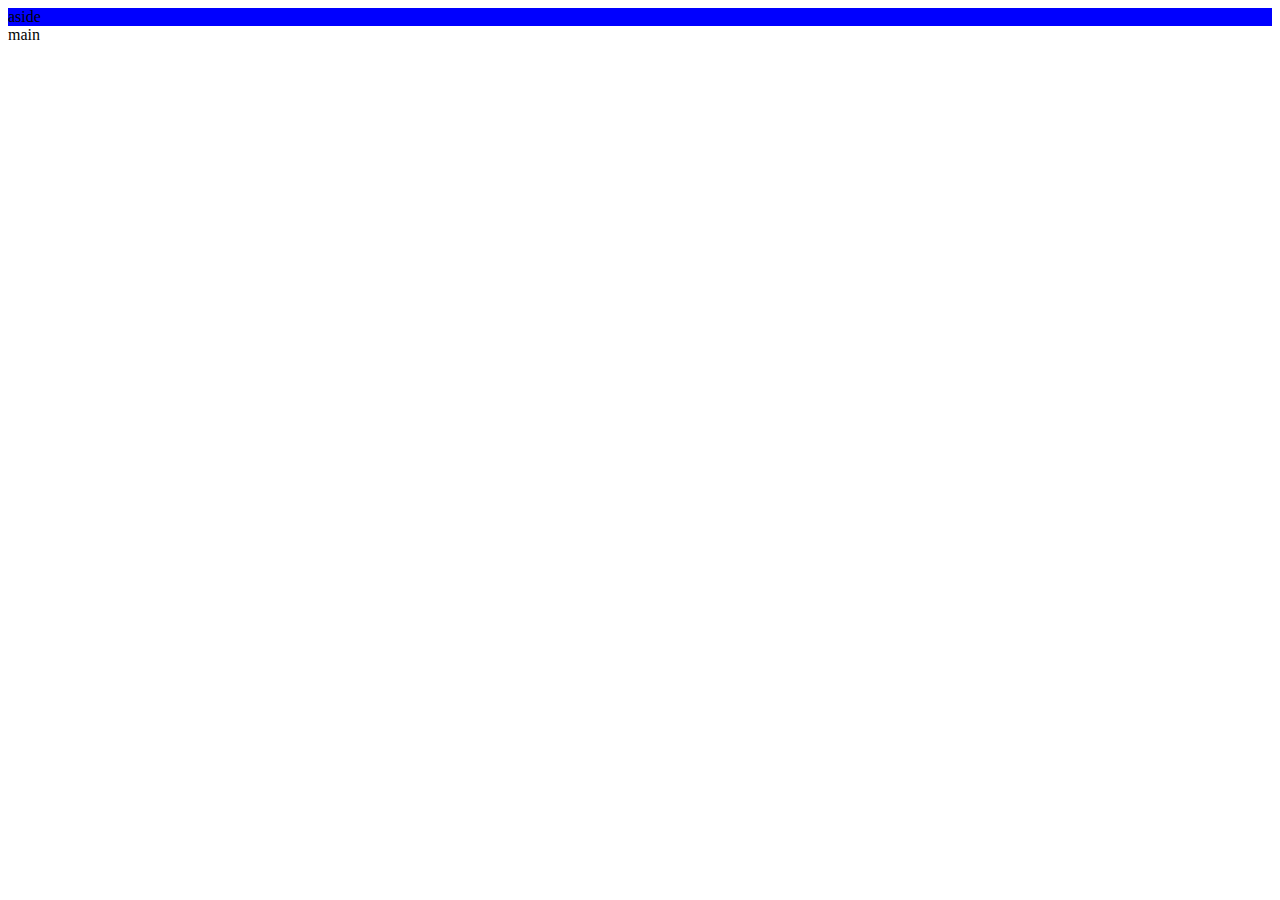
<file: admin/index.html>
<!DOCTYPE html>
<html lang="en">
<head>
    <meta charset="UTF-8">
    <meta http-equiv="X-UA-Compatible" content="IE=edge">
    <meta name="viewport" content="width=device-width, initial-scale=1.0">
    <title>Document</title>
    <style>
        aside{
            background-color: blue;
        }

    </style>
</head>
<body>
    <aside>
aside
    </aside>
main

    <section>


    </section>

</body>
</html>
</file>
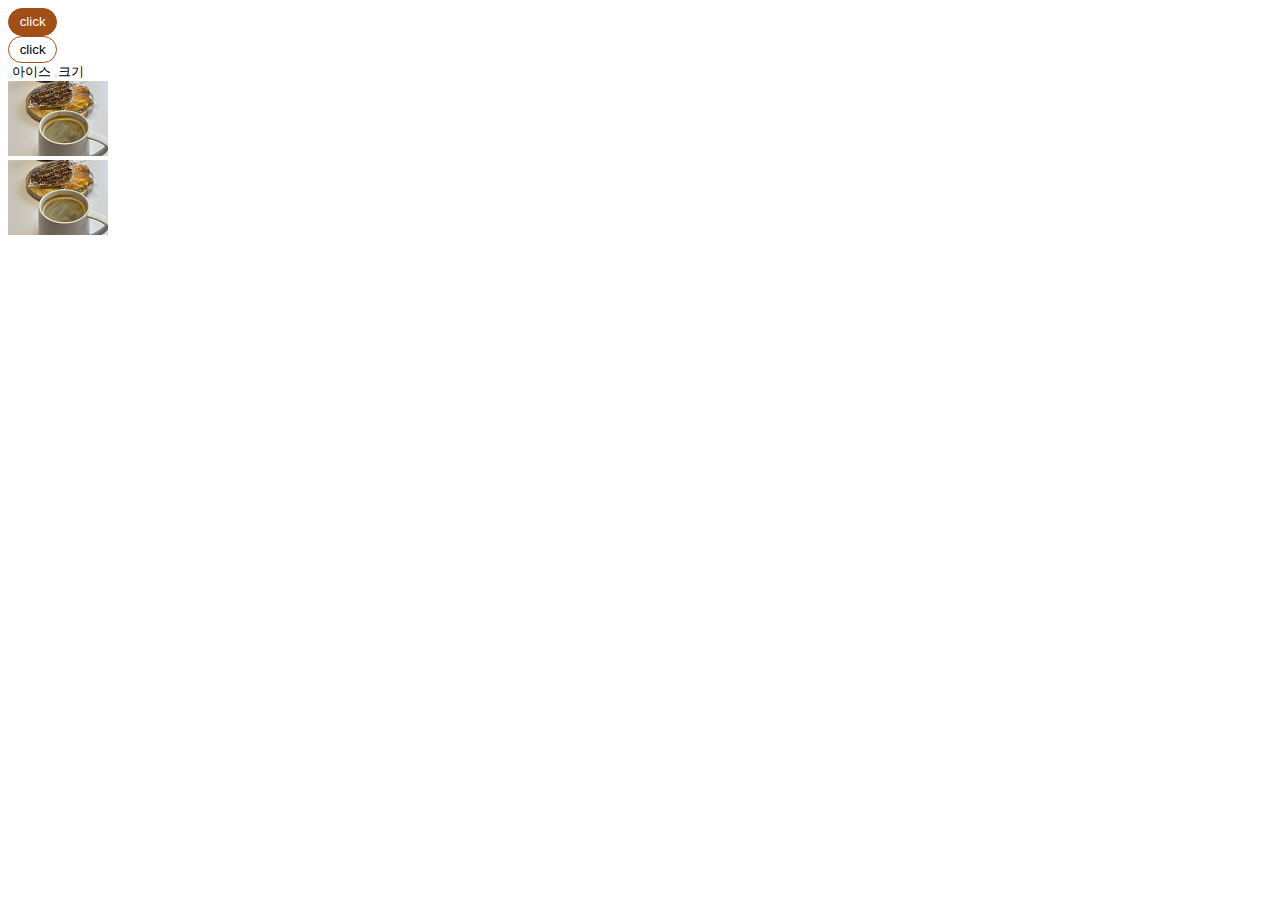
<file: css/button.html>
<!DOCTYPE html>
<html lang="en">
<head>
    <meta charset="UTF-8">
    <meta http-equiv="X-UA-Compatible" content="IE=edge">
    <meta name="viewport" content="width=device-width, initial-scale=1.0">
    <link href="./style.css" type="text/css" rel="stylesheet">
    <link href="./button.css" type="text/css" rel="stylesheet">
    <link href="./form.css" type="text/css" rel="stylesheet">
    <title>Document</title>
</head>
<body>
    <div>
        <button class="btn btn-default btn-default-fill">click</button>
    </div>

    <div>
        <button class="btn btn-default btn-default-line">click</button>
    </div>

    <div>
        <!-- <input class="input-chk" type="checkbox"><label>아이스</label> -->
        <span class="menu-option">
            <button class="input-chk"></button><label>아이스</label>   
        </span>
        
        <span class="menu-option">
            <button class="input-chk input-chk-on"></button><label>크기</label> 
        </span>
    </div>

    <div>
        <img class="menu-img" src="../css/image/product/8.png">
        <br>
        <img src="../css/image/product/8.png">
    </div>

</body>
</html>
</file>
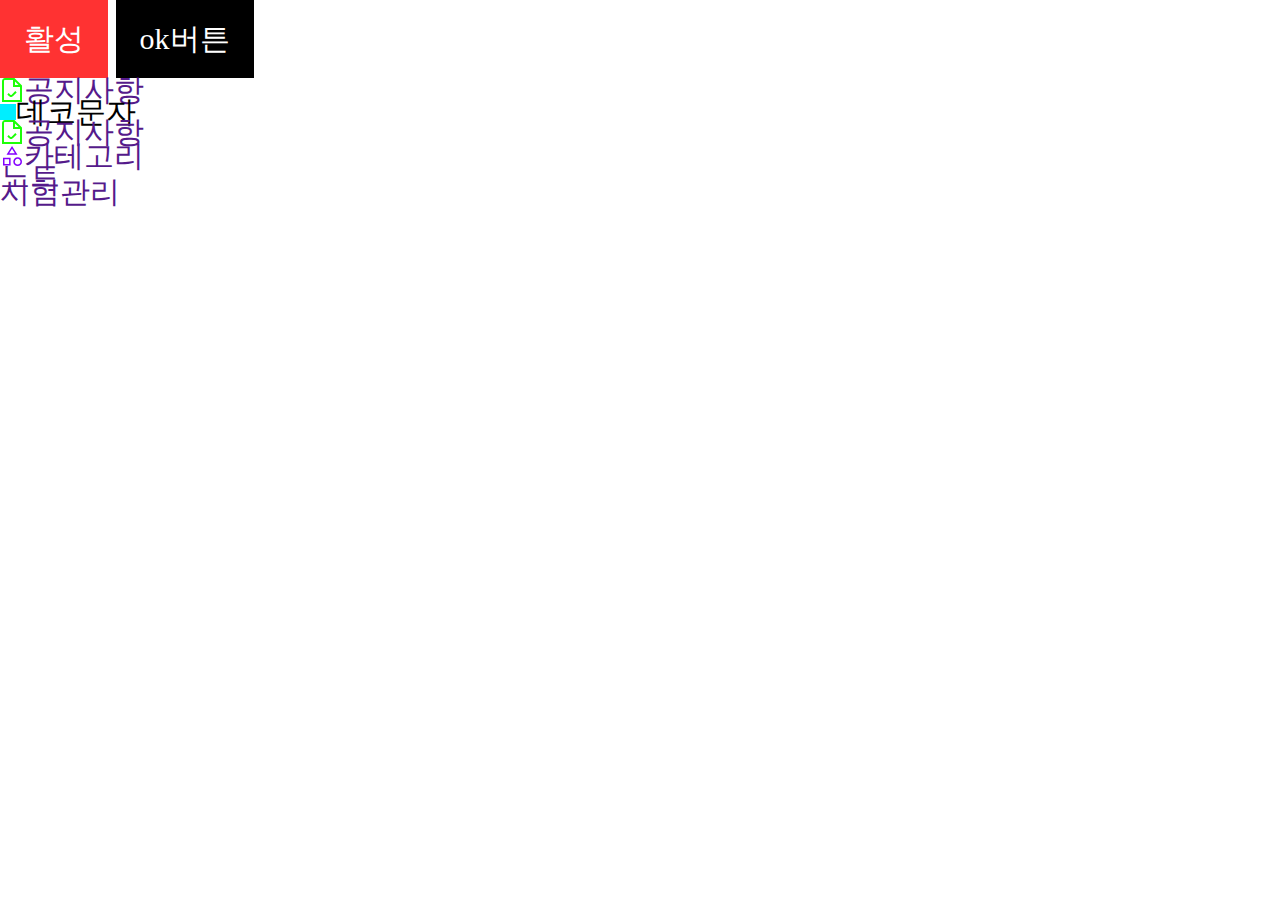
<file: admin/meeting/list.html>
<!DOCTYPE html>
<html lang="en">
<head>
    <meta charset="UTF-8">
    <meta http-equiv="X-UA-Compatible" content="IE=edge">
    <meta name="viewport" content="width=device-width, initial-scale=1.0">
    <title>Document</title>
    <link href="../../css/reset.css" type="text/css" rel="stylesheet">
    <link href="../../css/admin/style.css" type="text/css" rel="stylesheet">
    <link href="../../css/admin/button.css" type="text/css" rel="stylesheet">
    <link href="../../css/admin/deco.css" type="text/css" rel="stylesheet">
    <link href="../../css/admin/meeting/list.css" type="text/css" rel="stylesheet">

</head>
<body>

    <a class = "btn btn-ok mt-2" href="">활성</a>
    <a class = "btn btn-ok" href="">ok버튼</a>
    <div class="deco deco-note"><a href="">공지사항</a></div>
    <span class="deco">데코문자</span>

    <ul>
        <li><a class = deco-note href="">공지사항</a></li>
        <li><a class = deco-category href="">카테고리</a></li>
        <li><a href="">노트</a></li>
        <li><a href="">시험관리</a></li>
    </ul>
    <!-- 인라인이라서
인라인으로 있어야 할 콘텐츠지만 크기도 설정할 수 있어야 하기 때문에
display를 inline-block으로요...

 -->
</body>
</html>
</file>
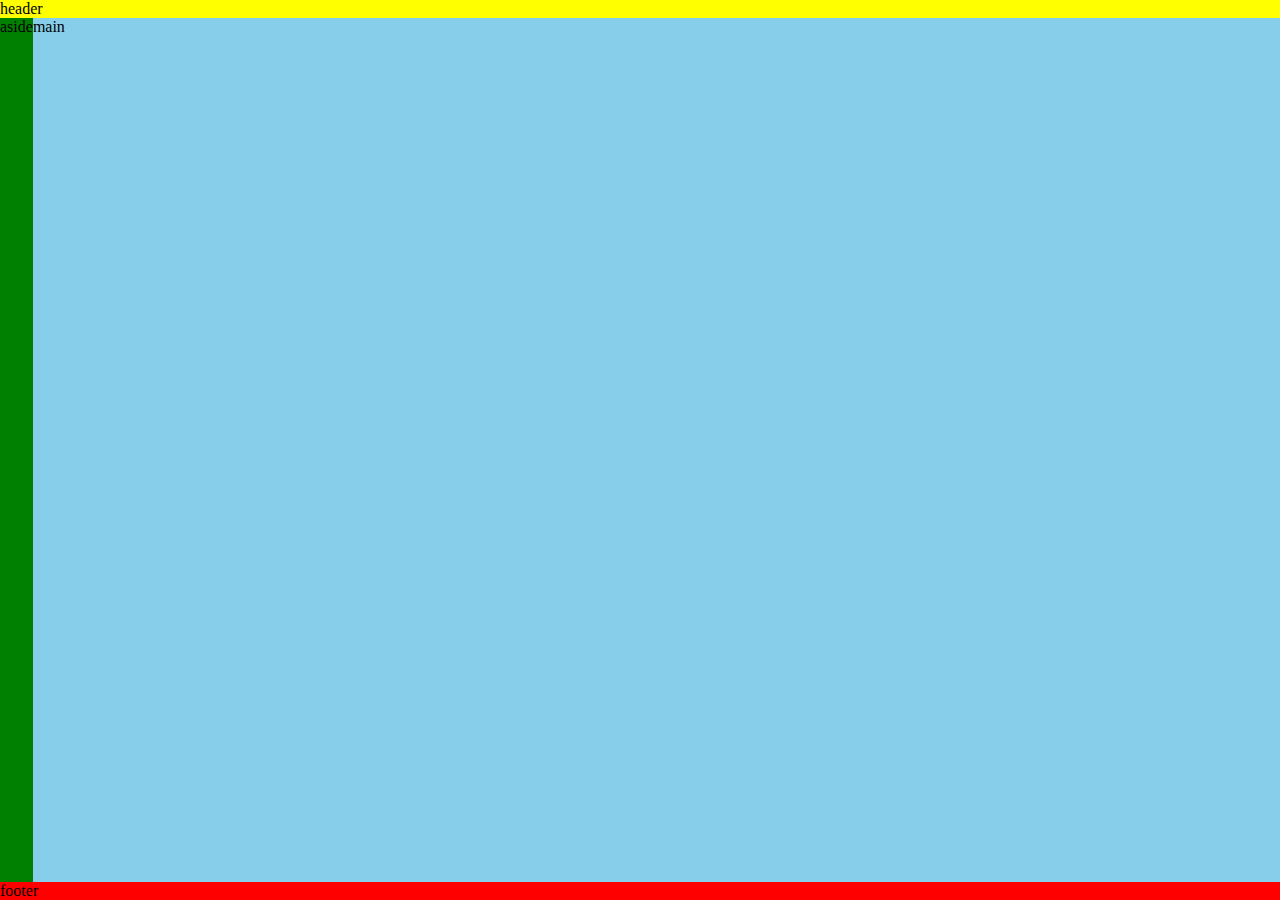
<file: css/admin/layout.html>
<!DOCTYPE html>
<html lang="en">
<head>
    <meta charset="UTF-8">
    <meta http-equiv="X-UA-Compatible" content="IE=edge">
    <meta name="viewport" content="width=device-width, initial-scale=1.0">
    <title>Document</title>
    <link href="../reset.css" type="text/css" rel="stylesheet">
    <link href="layout.css" type="text/css" rel="stylesheet">
</head>
<body>
    <header class="header">header</header>
    <div class="body">
        <div class="aside">aside</div>
        <main class="main">main</main>
    </div>
    <footer class="footer">footer</footer>
</body>
</html>
</file>
<file: css/style.css>
body{
    font-size: 13px;
}
</file>
<file: css/button.css>
.btn{
    /* 모든 버튼의 공통 스타일 */
    padding: .4em .8em;
    color: #fff;
    display: inline-flex;
    align-items: center;
    justify-content: center;
    transition: background-color .5s;
}

.btn-default{
    border-radius: 20px;
    border: 1px solid #A24F17;
}

.btn-default-fill{
    background-color: #A24F17;
    
}

.btn-default-line{
    background-color:#fff;
    color: #000;
}


/* ------------util------------------- */
.btn-size-1{
    min-width: 80px;
}

@media (min-width: 768px){
    btn-default-md{
        
    }
    }
</file>
<file: css/form.css>
.input{
    /* input.type-text */
}

button{
    padding: 0;
}

/* .input-chk{
    width: 12px;
    height: 12px;
    border: 1px solid #A24F17;
}

.input-chk-on{
    background-color: #A24F17;
}

.menu-option{
     display:inline-flex;
     align-items: center;
}
.menu-option .input-chk{
    margin-right: 10px;
} */
</file>
<file: css/admin/style.css>
:root{
        /* 관리자 페이지에서 공통으로 사용하는 색상, 크기 등에 대한 변수들을 정의합니다. */

        --color-bg: #1D4683;
        /* 배경색 변수 하나 만듬 */
        --color-text: #000;
        --color-text-dar: #000;
    }

    body{
        font-family: 'Inter';
        font-style: normal;
        font-weight: 500;
        font-size: 13px;
        line-height: 16px;
        /* 달라지는 것을 재정의하는 겁니다. 공통으로 적용한 것이 기본이 되는거죠 */
        color: var(--color-text);
    }
</file>
<file: css/admin/button.css>
/* 페이지에서 사용하는 버튼을 모아둔곳 */

.btn{
    
    padding: .4em .8em;
    background-color: #000;
    color: #fff;
    line-height: 1.8em;
   
    display: inline-flex;
    align-items: center;
   
    transition: background-color .5s;
/* 모든 버튼의 공통 스타일 */
}
/* 버튼에는 다양한 스타일이 버튼이 있기 마련인데
버튼이 한종류만 있는 경우는
굳이 파일로 따로 만들 필요는 없고
style.css에 만들어 놓아도 될 것 같아요
 */
.btn:hover{
    background-color: #f71212;
}

 .btn-ok{
/* ok버튼만의 특화된 스타일 */
 }
 .btn-ok:hover{
    background-color: #ff3232;
}
.btn-toggle{
    --radius: 80px;
    background-color: gray;
    color:#434343;

    text-indent: -999px;
    overflow:hidden;
    box-sizing: border-box;
    width: calc(var(--radius) * 2);
    height: var(--radius);
    border-radius: calc(var(--radius)/2);
    border: 1px solid black;
    position: relative;
    border: none;
    transition: all 1.5s;

    border-top-right-radius: 0px;
    border-bottom-left-radius:calc((var(--radius) -4px)/2);
    border-bottom-right-radius: 0;
    border-top-left-radius:calc((var(--radius) -4px)/2);
    
}


.btn-toggle::before{
    content: 'hahaha';
    height: calc(var(--radius) - 10px);
    width: calc(var(--radius) - 10px);
    box-sizing: border-box;
    border-radius: calc((var(--radius) -4px)/2);
    background-color: black;
    text-indent: -999px;
    
    position: absolute;
    left: 2px;
    transition: left 1.5s;
}

.btn-toggle-on{
    border-top-left-radius: 0px;
    border-bottom-right-radius:calc((var(--radius) -4px)/2);
    border-bottom-left-radius: 0;
    border-top-right-radius:calc((var(--radius) -4px)/2);
   
    background-color: #55955e;
    
}

.btn-toggle-on::before{
    background-color: #9dffaa;
    left: 80px;
}

 .btn-cancel{

 }

 .btn-strong{

 }

 /* ---------------- */
@media (min-width: 500px){
 .btn-toggle-md{
    --radius: 30px;
 } 
}
@media (min-width: 800px){
 
}
</file>
<file: css/admin/deco.css>
/* .deco-note{
    display: inline-flex;
    align-items: center;
    /* vertical-align: middle; */
/* }  */


/* .deco-note::before{
    content: '';
    width: 24px;
    display: inline-block;
    height: 24px;
    width: 24px;
    /* padding-left: 24px; 얘는 더이상 배경이 못들어가게 된다*/

    /* background: url(/admin/css/image/note.svg) no-repeat left center;
    background-size: 16px 16px;
} */ 

/* .deco-note{
    padding-left: 24px;
    background: url(/admin/css/image/note.svg) no-repeat left center;
    background-size:contain;
} */
/* .deco-note{
    display:inline-flex;
    align-items: center;
}

.deco-note:hover{
    background-color: rgb(0, 0, 0);
    color:white;
}
.deco-note::before{
    content: '';
    display:inline-block;
    width: 16px;
    height: 16px;
    /* background: url(/admin/css/image/note.svg) no-repeat center;
    background-size:contain;
     */
    /* background-color: rgb(0, 238, 255); */
    /* mask-image:url(/admin/css/image/note.svg); */
    /* -webkit-mask-image:url(/admin/css/image/note.svg); */
    /* -webkit-mask-size: contain; */
/* } */

/* .deco-note:hover::before{
    transition:1.5s;
    background-color: yellow;
} */ 
.deco{
    display:inline-flex;
    align-items: center;
}


.deco::before{
    content: '';
    display:inline-block;
    width: 16px;
    height: 16px;
    /* background: url(/admin/css/image/note.svg) no-repeat center;
    background-size:contain;
     */
    background-color: rgb(0, 238, 255);
    /* mask-image:url(/admin/css/image/note.svg); */
   
}
.deco-note{
    display:flex;
    align-items: center;
}
.deco-note::before{
    content: '';
    display: inline-block;
    height: 24px;
    width: 24px;
    background-color: rgb(29, 255, 8);
    -webkit-mask-image:url(/css/image/note.svg);
    -webkit-mask-size: contain;
}

.deco-note:hover{
    background-color: rgb(0, 0, 0);
    color:white;
}



.deco-category{
    display: inline-flex;
    align-items: center;
}
.deco-category:hover{
   
}
.deco-category::before{
    content: '';
    display: inline-block;
    height: 24px;
    width: 24px;
    /* padding-left: 24px; 얘는 더이상 배경이 못들어가게 된다*/
    /*     
    background: url(/admin/css/image/category.svg) no-repeat center;
    background-size: 16px 16px; */
    background-color:rgb(132, 0, 255);
    -webkit-mask-image:url(/css/image/category.svg);
    -webkit-mask-size: contain;
    
}
/* ---------------dec util */
.deco-blue::before{
    background-color:blue;   
}
</file>
<file: css/admin/meeting/list.css>
body{
    font-size: 30px;
}
</file>
<file: css/admin/layout.css>
html{
    
    height: 100%;
}
body{
    display:flex;
    flex-direction: column;
    height: 100%;
}

.header{
    background-color: yellow;
}

.body{
    background-color: gray;
    display:flex;
    flex-direction: column;
    height: 100%;
}

.aside{
    background-color: green;
}

.main{
    background-color: rgb(177, 72, 177);
    flex-grow: 1;
    
}

.footer{
    background-color: rgb(255, 0, 0);
}

/* ---------------- */
@media (min-width: 570px){
    .body{    
        flex-direction: row;
    }
    .main{
        background-color: rgb(192, 109, 109);
    }
}
@media (min-width: 768px){
    .body{    
        flex-direction: row;
    }
    .main{
        background-color: skyblue;
    }
}
</file>
